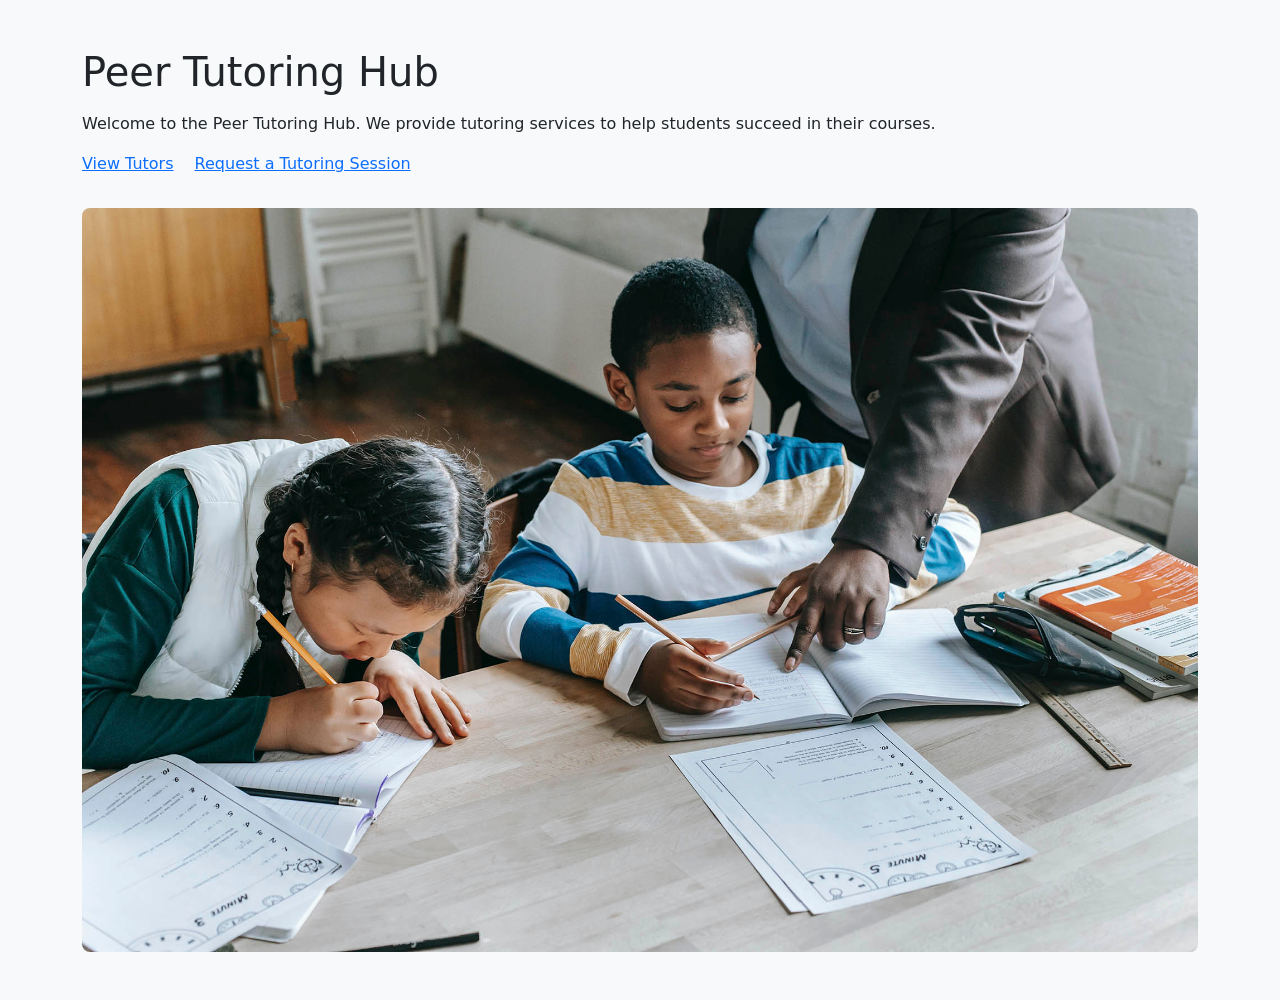
<file: lab1/index.html>
<!doctype html>
<html lang="en">
<head>
    <meta charset="utf-8">
    <meta name="viewport" content="width=device-width, initial-scale=1">
    <title>Peer Tutoring Hub</title>

    <link href="https://cdn.jsdelivr.net/npm/bootstrap@5.3.8/dist/css/bootstrap.min.css" rel="stylesheet">
    <link rel="stylesheet" href="css/styles.css">
</head>

<body>
    <main class="container py-5">

        <h1>Peer Tutoring Hub</h1>

        <p>Welcome to the Peer Tutoring Hub. We provide tutoring services to help students succeed in their courses.</p>

        <nav>
            <a href="tutors.html">View Tutors</a>
            <a href="request-form.html">Request a Tutoring Session</a>
        </nav>

        <img src="images/tutoring.jpg" class="img-fluid mt-3" alt="Students receiving tutoring assistance">

    </main>
</body>
</html>
</file>
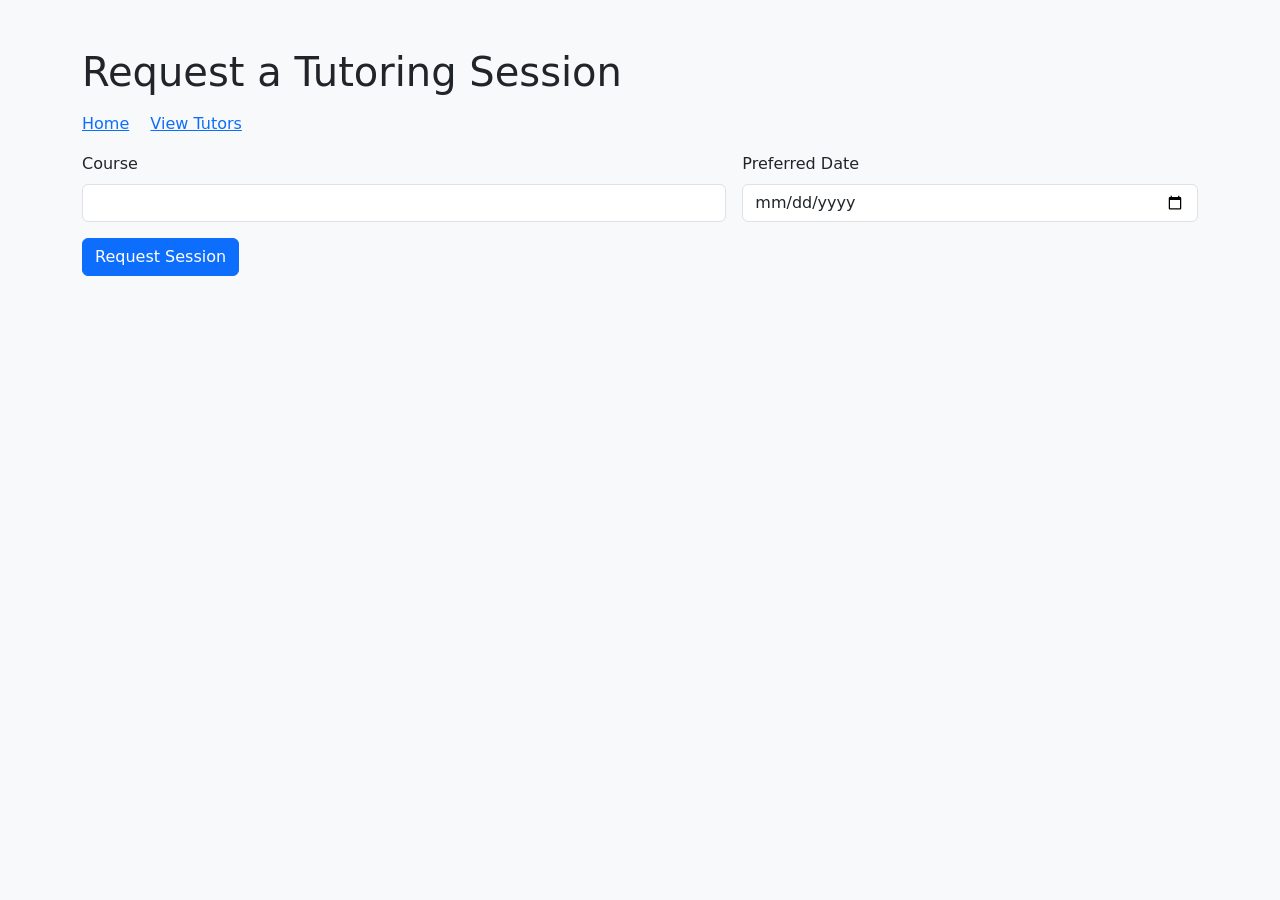
<file: lab1/request-form.html>
<!doctype html>
<html lang="en">
<head>
    <meta charset="utf-8">
    <meta name="viewport" content="width=device-width, initial-scale=1">
    <title>Request a Tutoring Session</title>

    <link href="https://cdn.jsdelivr.net/npm/bootstrap@5.3.8/dist/css/bootstrap.min.css" rel="stylesheet">
    <link rel="stylesheet" href="css/styles.css">
</head>

<body>
    <main class="container py-5">
        
   <h1>Request a Tutoring Session</h1>

<nav>
    <a href="index.html">Home</a>
    <a href="tutors.html">View Tutors</a>
</nav>

<form action="process-request.php" method="post">

    <div class="row g-3">
        <div class="col-12 col-md-7">
            <label for="course" class="form-label">Course</label>
            <input id="course" name="course" class="form-control" required>
        </div>

        <div class="col-12 col-md-5">
            <label for="date" class="form-label">Preferred Date</label>
            <input id="date" name="date" type="date" class="form-control" required>
        </div>
    </div>

    <button type="submit" class="btn btn-primary mt-3">Request Session</button>

</form>
</main>
</body>
</html>
</file>
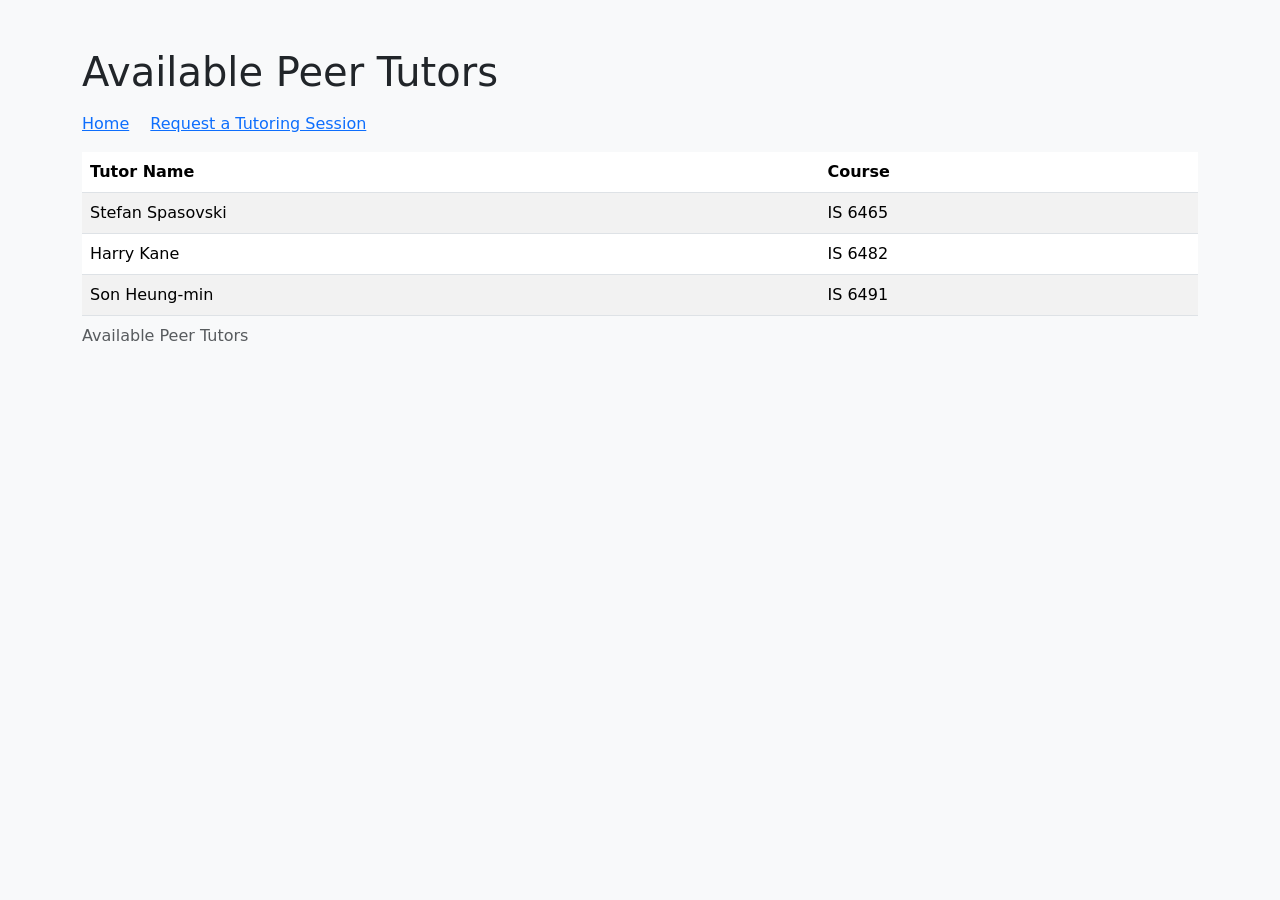
<file: lab1/tutors.html>
<!doctype html>
<html lang="en">
<head>
    <meta charset="utf-8">
    <meta name="viewport" content="width=device-width, initial-scale=1">
    <title>Peer Tutors</title>

    <link href="https://cdn.jsdelivr.net/npm/bootstrap@5.3.8/dist/css/bootstrap.min.css" rel="stylesheet">
    <link rel="stylesheet" href="css/styles.css">
</head>

<body>
    <main class="container py-5">

    <h1>Available Peer Tutors</h1>

<nav>
    <a href="index.html">Home</a>
    <a href="request-form.html">Request a Tutoring Session</a>
</nav>

<table class="table table-striped">
    <caption>Available Peer Tutors</caption>

    <thead>
        <tr>
            <th>Tutor Name</th>
            <th>Course</th>
        </tr>
    </thead>

    <tbody>
        <tr>
            <td>Stefan Spasovski</td>
            <td>IS 6465</td>
        </tr>

        <tr>
            <td>Harry Kane</td>
            <td>IS 6482</td>
        </tr>

        <tr>
            <td>Son Heung-min</td>
            <td>IS 6491</td>
        </tr>
    </tbody>
</table>
</main>
</body>
</html>
</file>
<file: lab1/css/styles.css>
body {
    background-color: #f8f9fa;
}

h1 {
    margin-bottom: 1rem;
}

nav {
    margin-bottom: 1rem;
}

nav a {
    margin-right: 1rem;
}

img {
    border-radius: 0.5rem;
}
</file>
